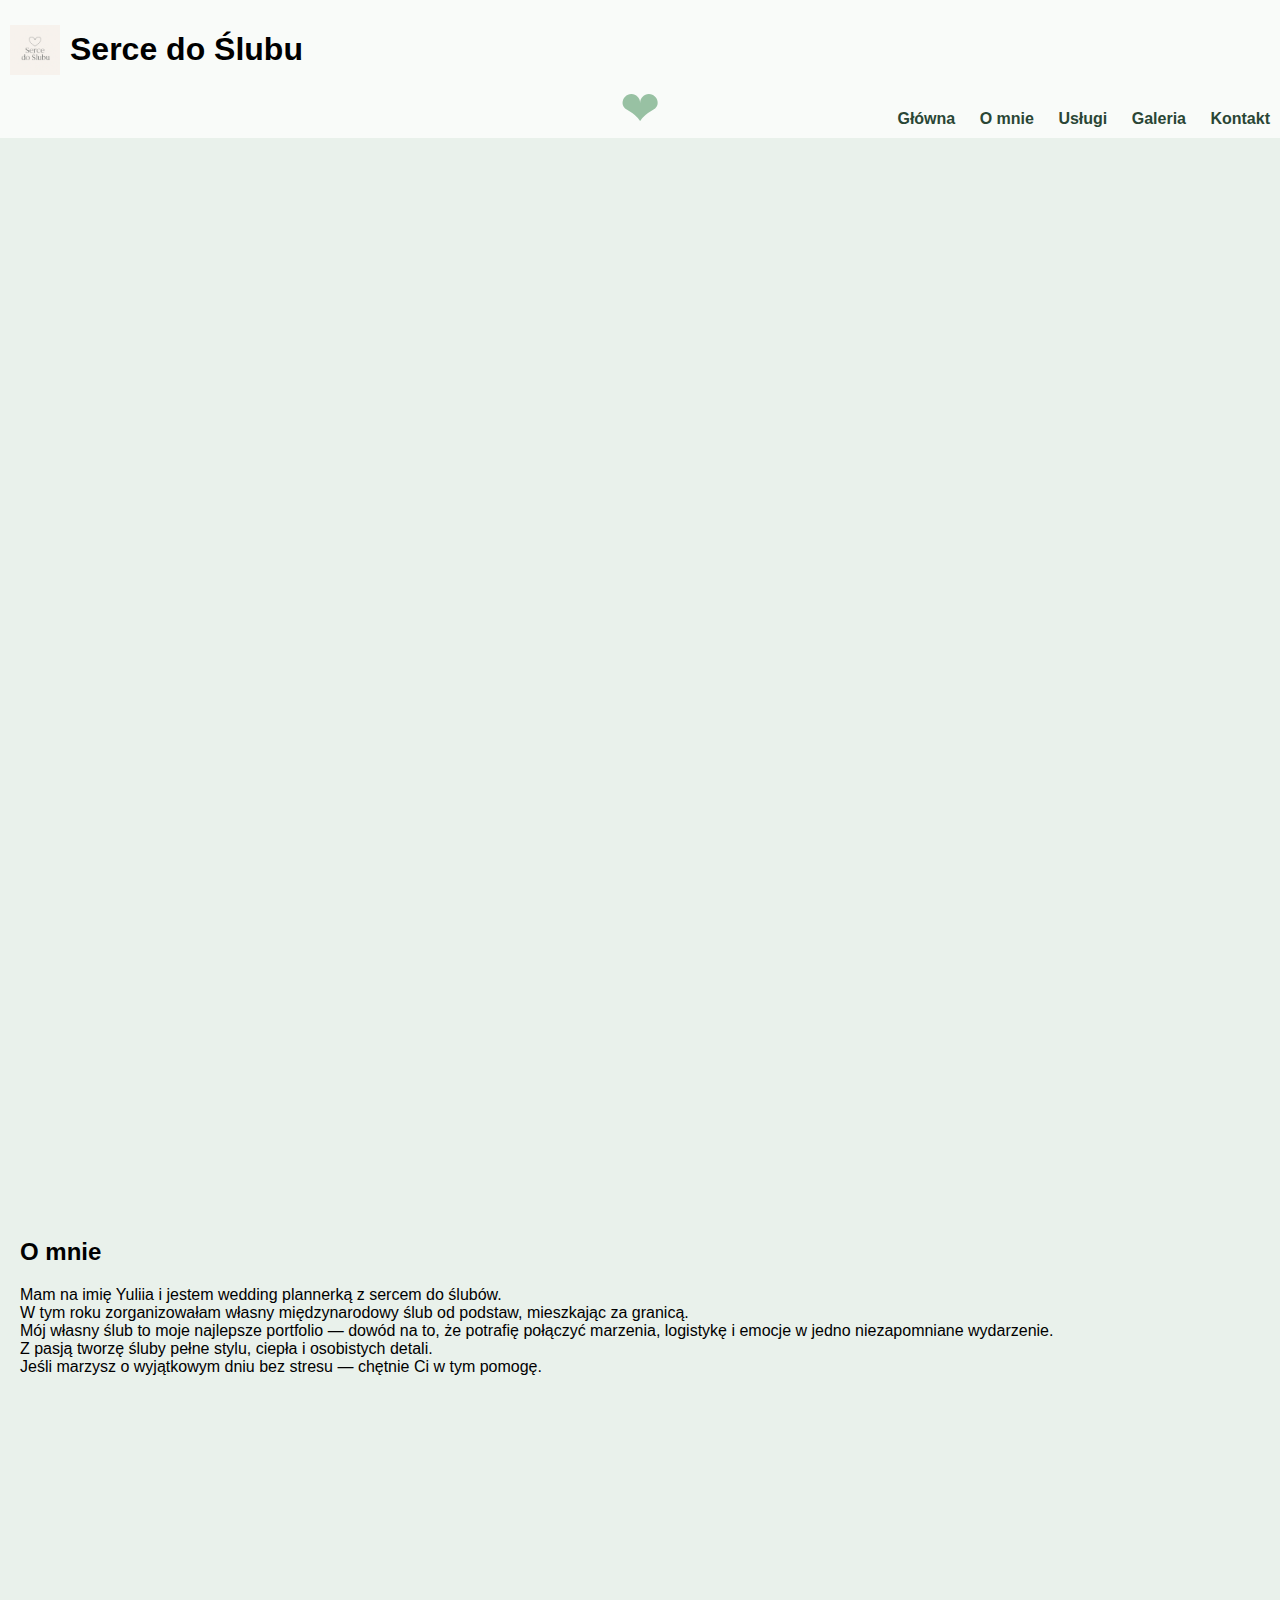
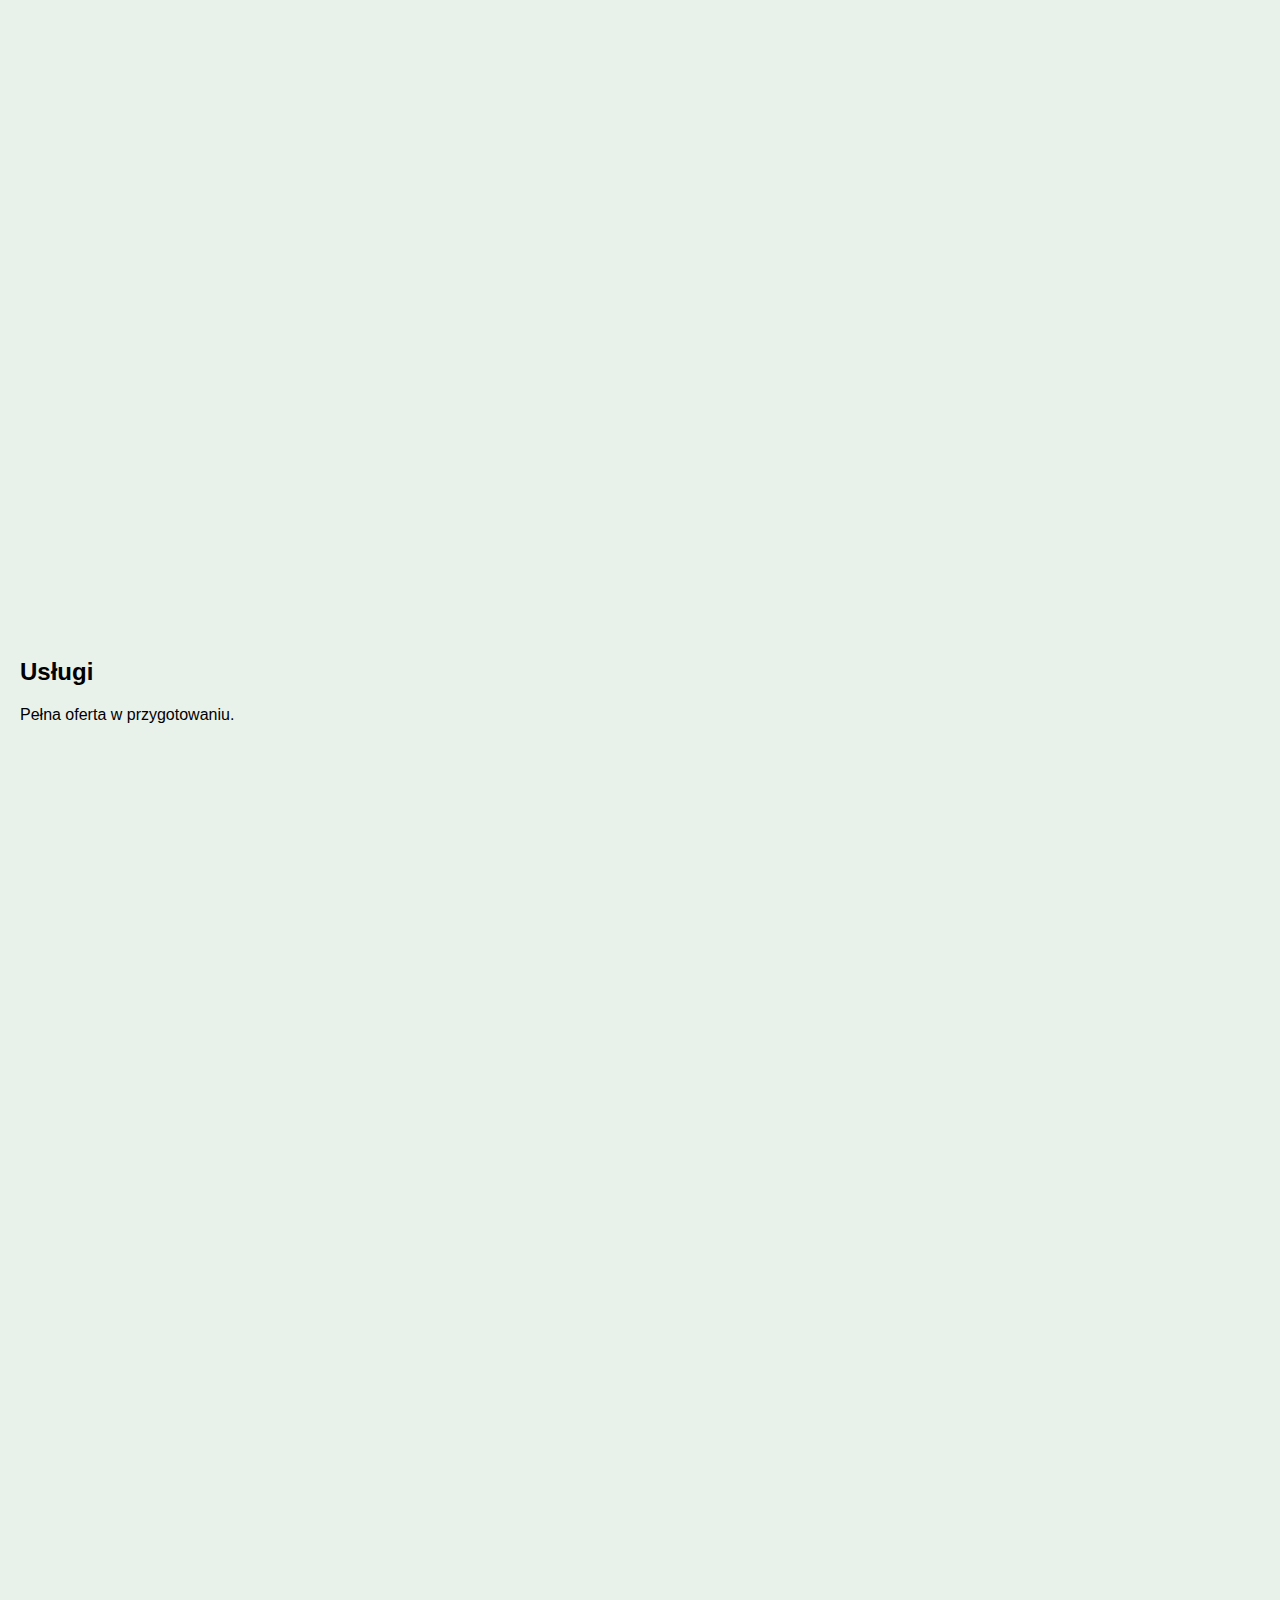
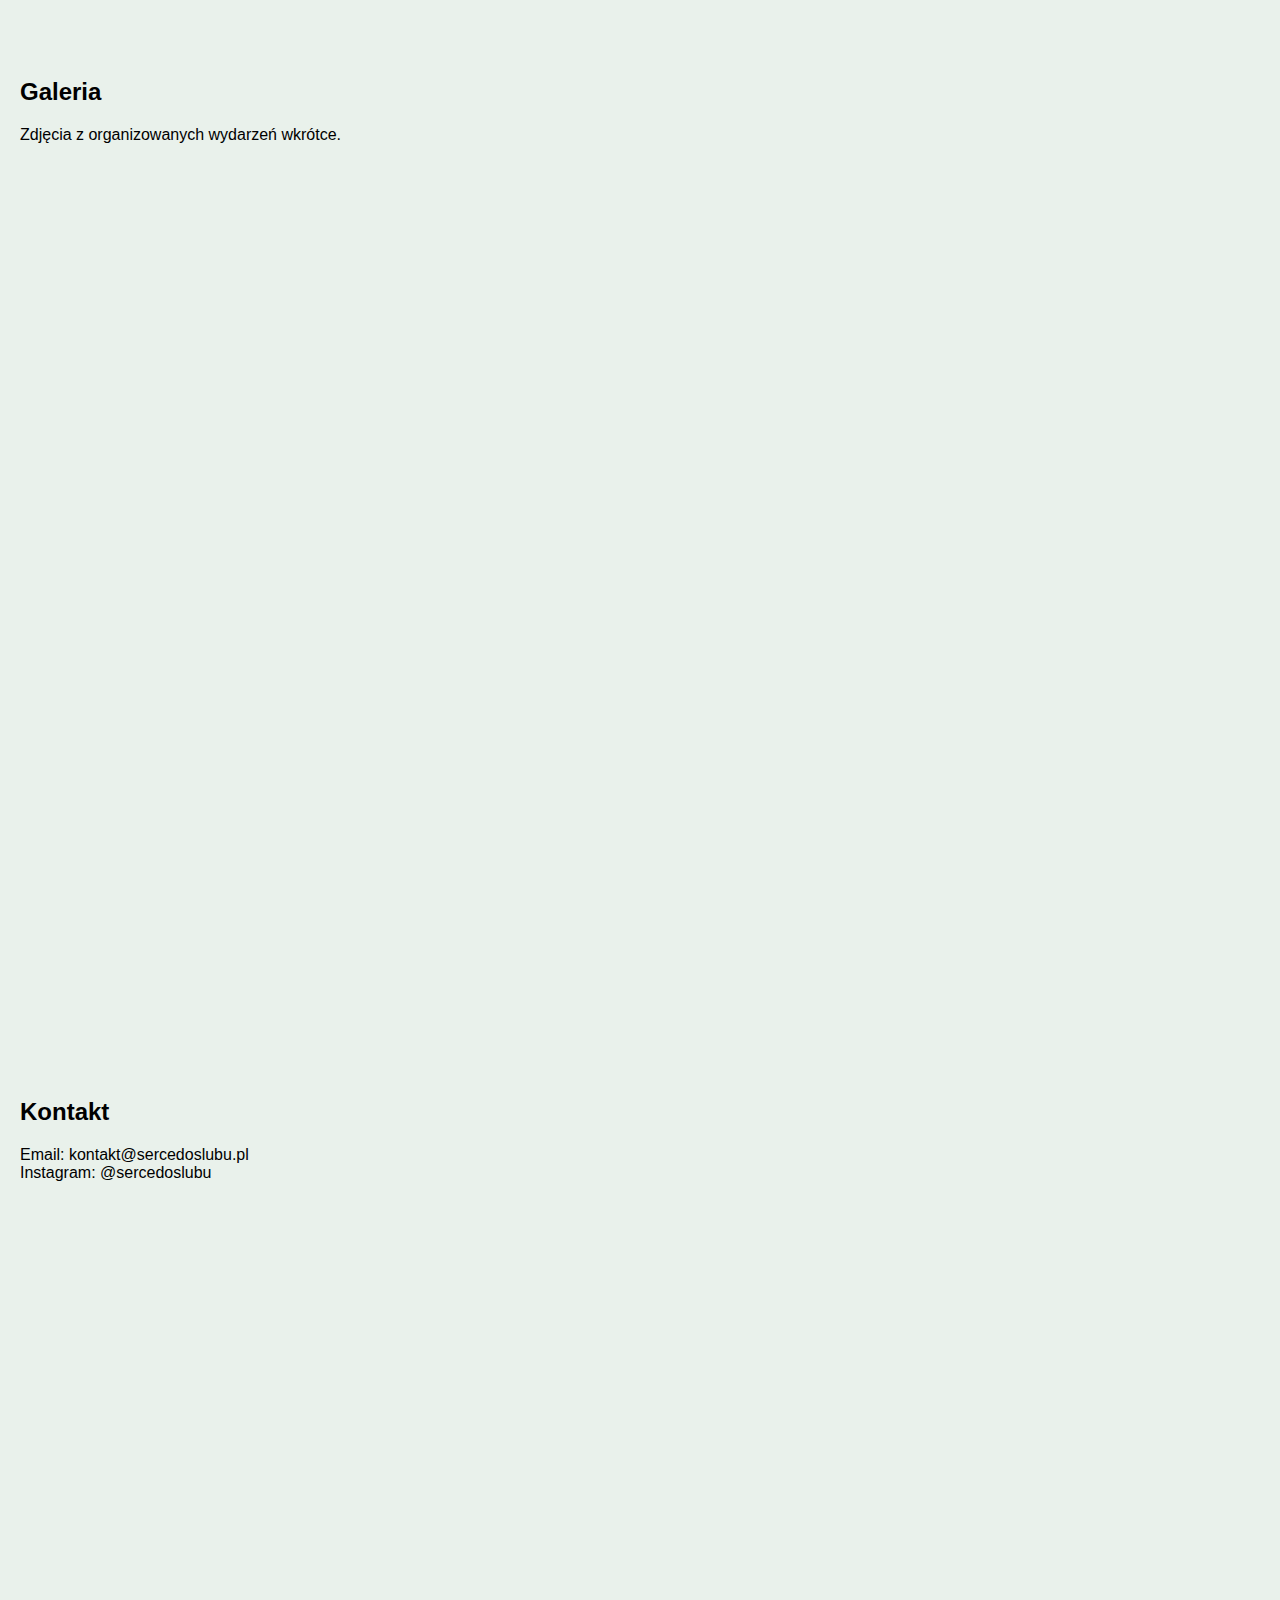
<file: index.html>
<!DOCTYPE html>
<html lang="pl">
<head>
    <meta charset="UTF-8" />
    <meta name="viewport" content="width=device-width, initial-scale=1.0"/>
    <title>Serce do Ślubu</title>
    <link rel="stylesheet" href="style.css" />
    <script src="script.js" defer></script>
</head>
<body>
    <header>
        <div class="logo-container">
            <img src="logo.png" alt="Logo Serce do Ślubu" class="logo" />
            <h1>Serce do Ślubu</h1>
        </div>
        <nav class="navbar">
            <div class="burger" onclick="toggleMenu()">&#9776;</div>
            <ul id="nav-links">
                <li><a href="#home">Główna</a></li>
                <li><a href="#about">O mnie</a></li>
                <li><a href="#services">Usługi</a></li>
                <li><a href="#gallery">Galeria</a></li>
                <li><a href="#contact">Kontakt</a></li>
            </ul>
        </nav>
    </header>

    <main>
        <section id="home" class="section">
            <div class="heart floating-heart">❤</div>
        </section>

        <section id="about" class="section">
            <h2>O mnie</h2>
            <p>
                Mam na imię Yuliia i jestem wedding plannerką z sercem do ślubów.<br>
                W tym roku zorganizowałam własny międzynarodowy ślub od podstaw, mieszkając za granicą.<br>
                Mój własny ślub to moje najlepsze portfolio — dowód na to, że potrafię połączyć marzenia, logistykę i emocje w jedno niezapomniane wydarzenie.<br>
                Z pasją tworzę śluby pełne stylu, ciepła i osobistych detali.<br>
                Jeśli marzysz o wyjątkowym dniu bez stresu — chętnie Ci w tym pomogę.
            </p>
        </section>

        <section id="services" class="section">
            <h2>Usługi</h2>
            <p>Pełna oferta w przygotowaniu.</p>
        </section>

        <section id="gallery" class="section">
            <h2>Galeria</h2>
            <p>Zdjęcia z organizowanych wydarzeń wkrótce.</p>
        </section>

        <section id="contact" class="section">
            <h2>Kontakt</h2>
            <p>Email: kontakt@sercedoslubu.pl<br>
               Instagram: @sercedoslubu</p>
        </section>
    </main>
</body>
</html>
</file>
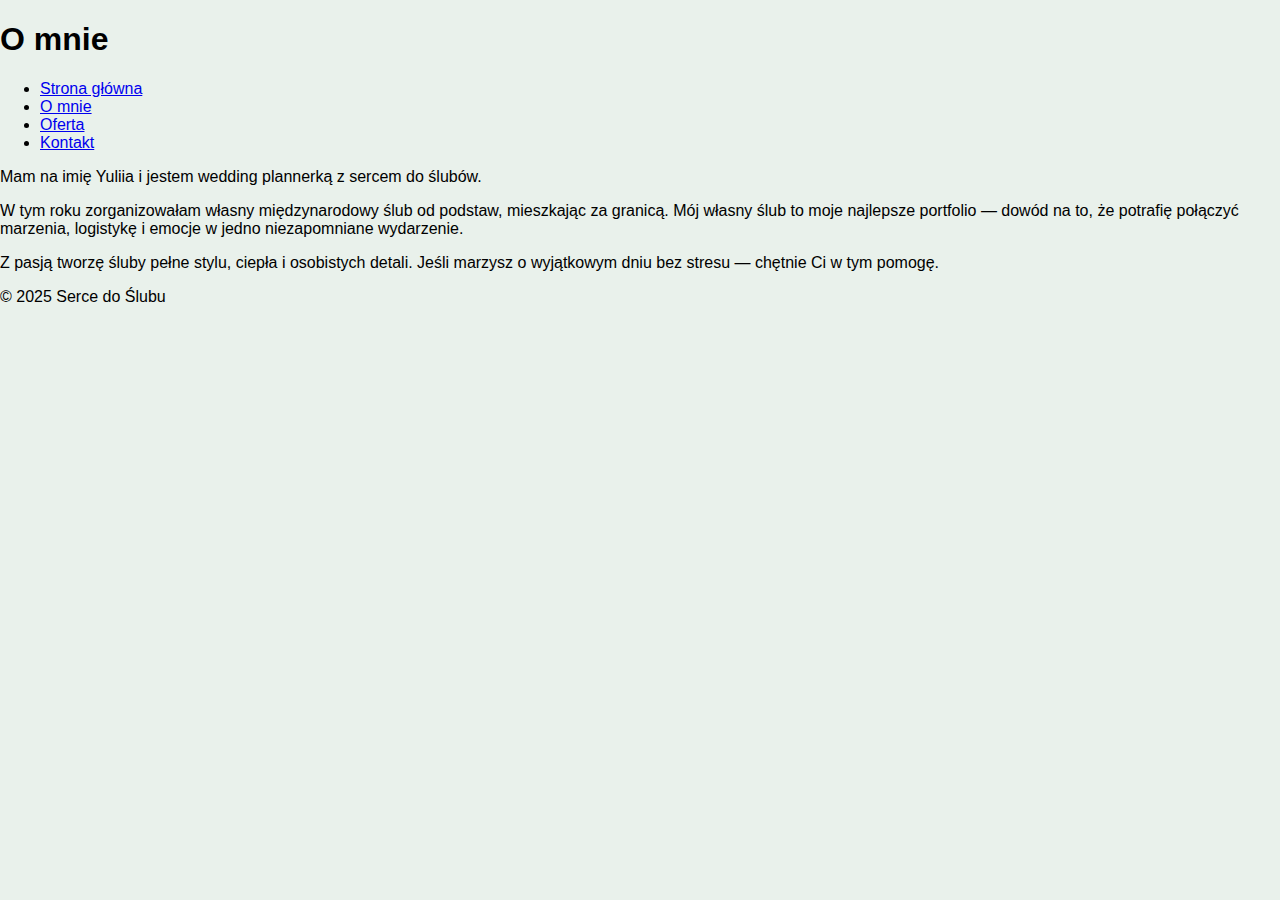
<file: omnie.html>
<!DOCTYPE html>
<html lang="pl">
<head>
    <meta charset="UTF-8">
    <title>O mnie - Serce do Ślubu</title>
    <link rel="stylesheet" href="style.css">
</head>
<body>
    <header>
        <h1>O mnie</h1>
        <nav>
            <ul>
                <li><a href="index.html">Strona główna</a></li>
                <li><a href="omnie.html">O mnie</a></li>
                <li><a href="oferta.html">Oferta</a></li>
                <li><a href="kontakt.html">Kontakt</a></li>
            </ul>
        </nav>
    </header>

    <main>
        <p>Mam na imię Yuliia i jestem wedding plannerką z sercem do ślubów.</p>
        <p>W tym roku zorganizowałam własny międzynarodowy ślub od podstaw, mieszkając za granicą.
        Mój własny ślub to moje najlepsze portfolio — dowód na to, że potrafię połączyć marzenia, logistykę i emocje w jedno niezapomniane wydarzenie.</p>
        <p>Z pasją tworzę śluby pełne stylu, ciepła i osobistych detali. Jeśli marzysz o wyjątkowym dniu bez stresu — chętnie Ci w tym pomogę.</p>
    </main>

    <footer>
        <p>&copy; 2025 Serce do Ślubu</p>
    </footer>
</body>
</html>
</file>
<file: style.css>
body {
    margin: 0;
    font-family: 'Helvetica Neue', sans-serif;
    background-color: #e9f1eb;
    scroll-behavior: smooth;
}

.logo-container {
    display: flex;
    align-items: center;
    padding: 10px;
    background-color: #ffffffb3;
}

.logo {
    height: 50px;
    margin-right: 10px;
}

.navbar {
    position: relative;
    text-align: right;
    padding: 10px;
    background-color: #ffffffb3;
}

.burger {
    display: none;
    font-size: 28px;
    cursor: pointer;
}

#nav-links {
    list-style: none;
    padding: 0;
    margin: 0;
}

#nav-links li {
    display: inline-block;
    margin-left: 20px;
}

#nav-links li a {
    text-decoration: none;
    color: #2a4635;
    font-weight: bold;
}

.section {
    padding: 60px 20px;
    min-height: 100vh;
}

.heart {
    font-size: 48px;
    color: #98c1a3;
    position: fixed;
    top: 80px;
    left: 50%;
    transform: translateX(-50%);
    z-index: 0;
    transition: top 0.3s ease;
}

@media (max-width: 768px) {
    .burger {
        display: block;
    }

    #nav-links {
        display: none;
        text-align: center;
    }

    #nav-links li {
        display: block;
        margin: 10px 0;
    }

    #nav-links.show {
        display: block;
    }
}
</file>
